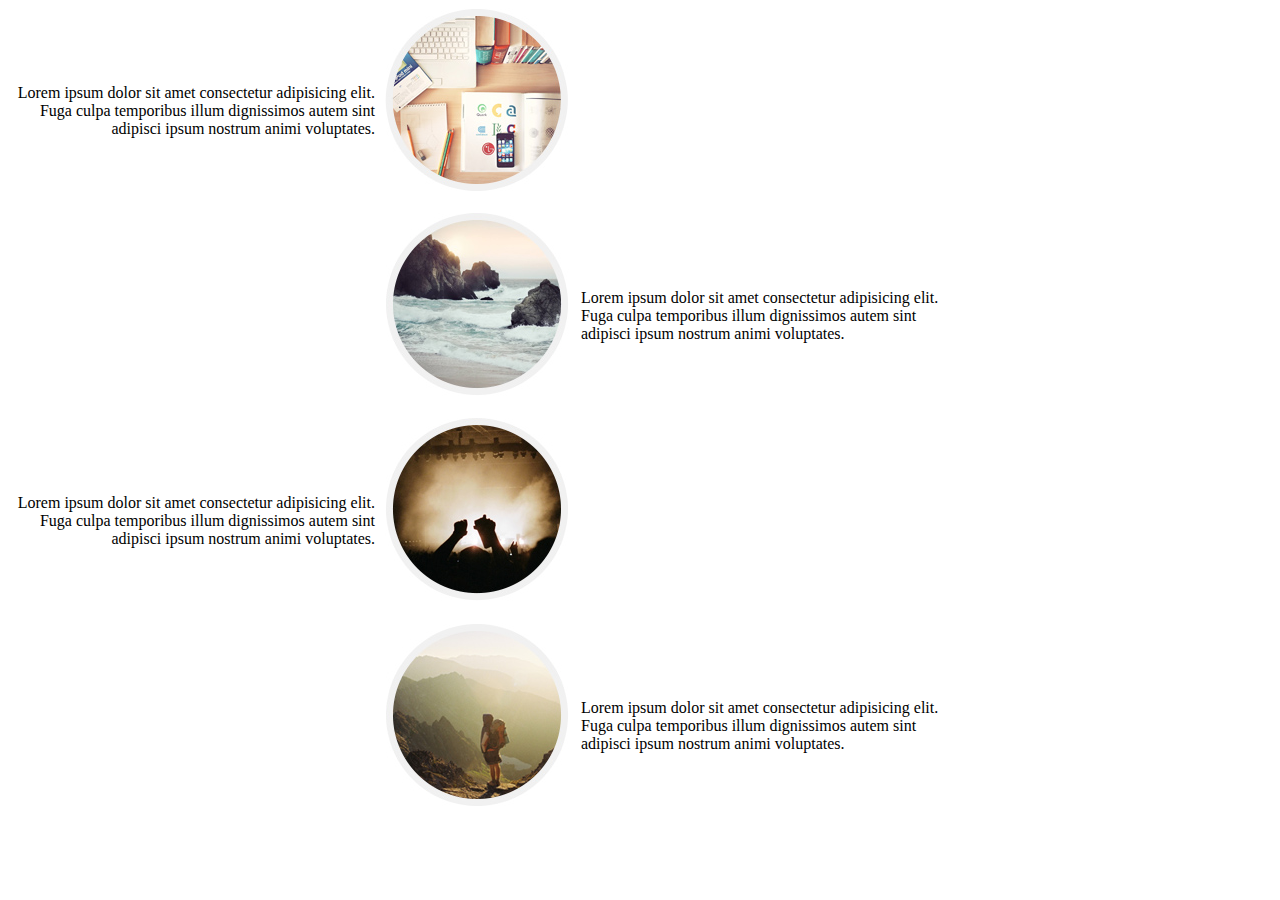
<file: flex.html>
<!DOCTYPE html>
<html lang="en">
<head>
    <meta charset="UTF-8">
    <meta name="viewport" content="width=device-width, initial-scale=1.0">
    <title>Document</title>
    <style>
        .container_aboutl {
            display: flex;
            box-sizing: border-box;
            width: 940px;
            align-items: center;
            /* margin-bottom: 50px; */
        }

        .container_aboutl p {
            margin-right: 10px;
        }

        .container_aboutr {
            display: flex;
            box-sizing: border-box;
            width: 940px;
            align-items: center;
            justify-content: flex-end;
        }

        .container_aboutr p {
            margin-left: 10px;
        }

        /* .div_about {
            border: 1px solid red;
            font-size: 14px;
            margin: 0;
        } */
        
        .blokl {
            width: 377px;
            text-align: right;
        }
        .blokr {
            width: 377px;
            text-align: left;
        }

        .imgs {
            width: 185px;
            height: 185px;
            margin-bottom: 20px;
        }
    </style>
</head>
<body>
    <div class="container_aboutl">

        <div class="blokl div_about">
            <p>Lorem ipsum dolor sit amet consectetur adipisicing elit. 
                Fuga culpa temporibus illum dignissimos autem 
                sint adipisci ipsum nostrum animi voluptates.</p>
        </div>
            <div class="imgs div_about">
                <img src="img/about1.jpg" alt="about">
            </div>                
     </div>

     <div class="container_aboutr">
        <div class="imgs div_about">
            <img src="img/about2.jpg" alt="about">
        </div> 
        <div class="blokr div_about">
            <p>Lorem ipsum dolor sit amet consectetur adipisicing elit. 
                Fuga culpa temporibus illum dignissimos autem 
                sint adipisci ipsum nostrum animi voluptates.</p>
        </div>         
     </div>


     <div class="container_aboutl">

        <div class="blokl div_about">
            <p>Lorem ipsum dolor sit amet consectetur adipisicing elit. 
                Fuga culpa temporibus illum dignissimos autem 
                sint adipisci ipsum nostrum animi voluptates.</p>
        </div>
            <div class="imgs div_about">
                <img src="img/about3.jpg" alt="about">
            </div>              
     </div>

     <div class="container_aboutr">
        <div class="imgs div_about">
            <img src="img/about4.jpg" alt="about">
        </div> 
        <div class="blokr div_about">
            <p>Lorem ipsum dolor sit amet consectetur adipisicing elit. 
                Fuga culpa temporibus illum dignissimos autem 
                sint adipisci ipsum nostrum animi voluptates.</p>
        </div>         
     </div>
</body>
</html>
</file>
